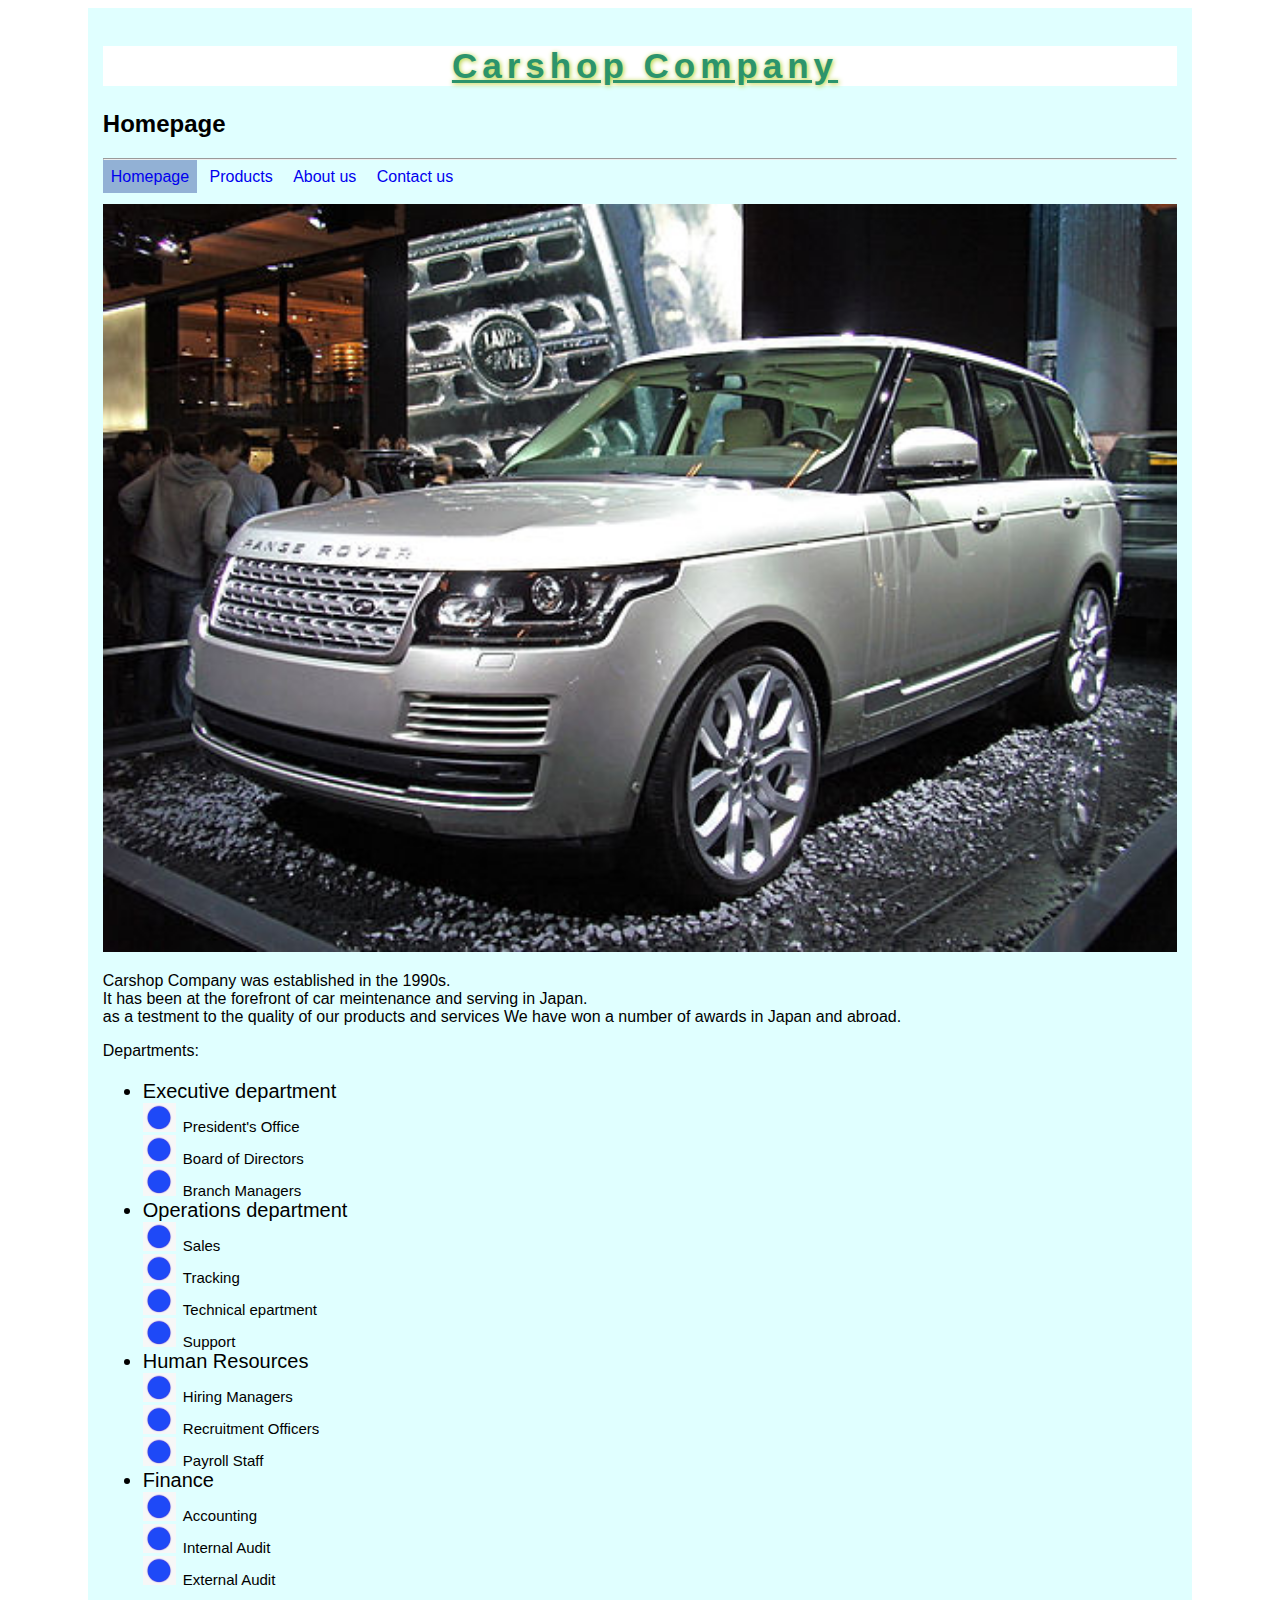
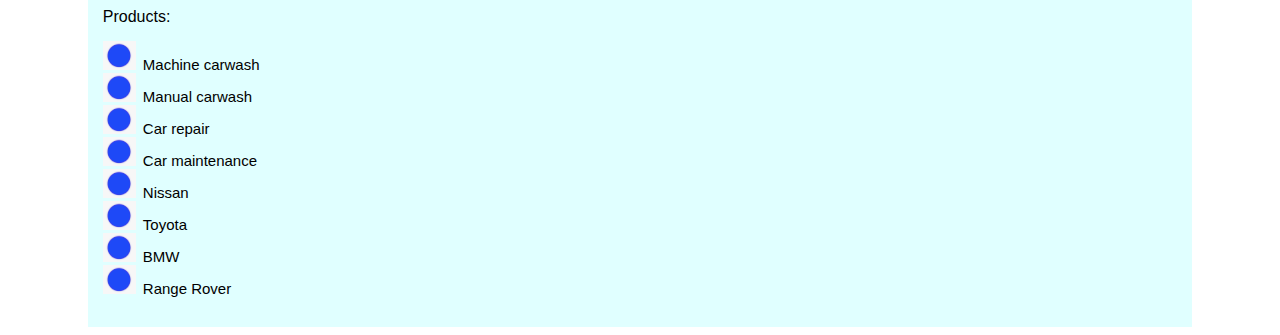
<file: index.html>
<!DOCTYPE html>
<html lang="en">
<header>
    <meta charset="UTF-8">
    <meta http-equiv="X-UA-Compatible" content="IE=edge">
    <meta name="viewport" content="width=device-width, initial-scale=1.0">
    <title>Homepage</title>
    <link rel="stylesheet" type="text/css" href="css/general.css">
</header>
<body>
    <div id="container">
        <header>
            <h1 id="website_header">Carshop Company</h1>
            <h2>Homepage</h2>
            <hr>
            <nav>
                <a class="main_link" id="current_location" href="index.html">Homepage</a>
                <a class="main_link" href="products.html">Products</a>
                <a class="main_link" href="about_us.html">About us</a>
                <a class="main_link" href="contact_us.html">Contact us</a>
            </nav>
           
        </header>
       
       <br>
       <img src="images/Range_Rover.jpeg" width="100%" alt="Photo of a white rover car.">
       <p>
           Carshop Company was established in the 1990s. <br>
           It has been at the forefront of car meintenance and serving in Japan. <br>
           as a testment to the quality of our products and services We have won a number of awards in Japan and abroad.
       </p>
       
       Departments:
       <ul>
           <li>Executive department</li>
              <ol>
               <li>President's Office</li>
               <li>Board of Directors</li>
               <li>Branch Managers</li>
              </ol>
           <li>Operations department</li>
               <ol>
                   <li>Sales</li>
                   <li>Tracking</li>
                   <li>Technical epartment</li>
                   <li>Support</li>
               </ol>
           <li>Human Resources
           </li>
               <ol>
                   <li>Hiring Managers</li>
                   <li>Recruitment Officers</li>
                   <li>Payroll Staff</li>
               </ol>
           <li>Finance</li>
                <ol>
                    <li>Accounting</li>
                    <li>Internal Audit</li>
                    <li>External Audit</li>
                </ol>
       </ul>
    
       Products:
       <ol>
           <li>Machine carwash</li>
           <li>Manual carwash</li>
           <li>Car repair</li>
           <li>Car maintenance</li>
           <li>Nissan</li>
           <li>Toyota</li>
           <li>BMW</li>
           <li>Range Rover</li>
       </ol>
    
    </div>
</body>
</html>
</file>
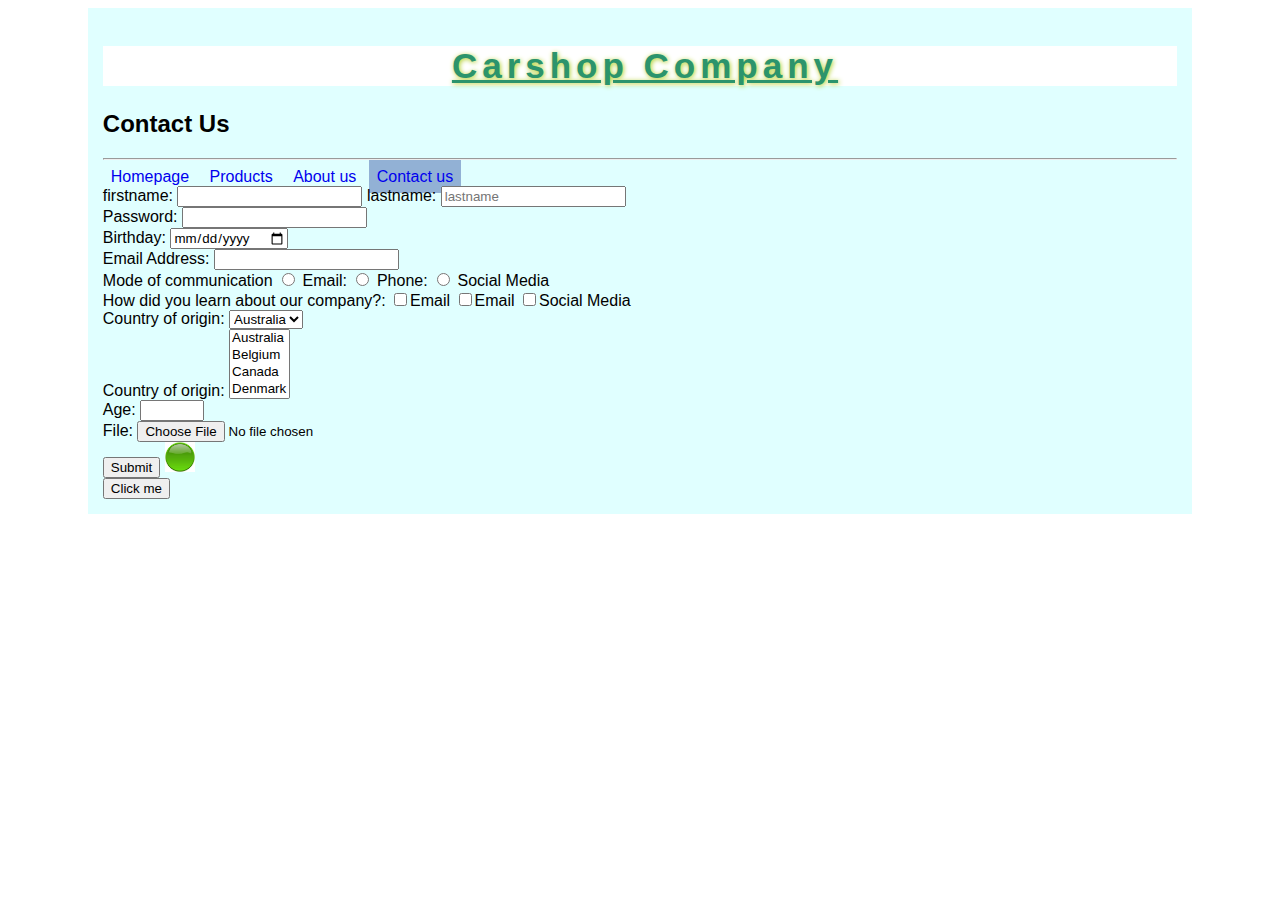
<file: contact_us.html>
<!DOCTYPE html>
<html lang="en">
<head>
    <meta charset="UTF-8">
    <meta http-equiv="X-UA-Compatible" content="IE=edge">
    <meta name="viewport" content="width=device-width, initial-scale=1.0">
    <title>Contact us</title>
    <link rel="stylesheet" type="text/css" href="css/general.css">
</head>
<body>
    <div id="container">
        <header>
            <h1 id="website_header">Carshop Company</h1>
            <h2>Contact Us</h2>
            <hr>
            <nav>
            <a class="main_link" href="index.html">Homepage</a>
            <a class="main_link" href="products.html">Products</a>
            <a class="main_link" href="about_us.html">About us</a>
            <a class="main_link" id="current_location" href="contact_us.html">Contact us</a>
            </nav>
        </header>
        
            <form>
                <label for="firstname">firstname: </label>
                <input type="text" id="firstname" name="firstname" required>
                <label for="lastname">lastname: </label>
                <input type="text" id="lastname" name="lastname" placeholder="lastname" required>
                <br>
                <label for="password">Password:</label>
                <input type="password" id="password" name="password">
                <br>
                <label for="birthday">Birthday:</label>
                <input type="date" id="birthday" name="birthday">
                <br>
                <lebal for="email_address">Email Address:</lebal>
                <input type="email" id="email_address" name="email_adress">
                <br>
                <label for="communication">Mode of communication</label>
                <input type="radio" value="email" id="email" name="communication">
                <label for="email">Email:</lebal>
                <input type="radio" value="phone" id="phone" name="communication">
                <label for="phone">Phone:</lebal>
                <input type="radio" value="social_media" id="social_media" name="communication">
                <label for="social_media">Social Media</label>
                <br>
                <label for="advertisement">How did you learn about our company?:</label >
                <input type="checkbox" value="email" id="email_advertisement" name="advertisement"
                <label for="email_advertisement">Email</label>
                <input type="checkbox" value="phone" id="phone_advertisement" name="advertisement"
                <label for="phone_advertisement">Email</lebal>
                <input type="checkbox" value="social_media" id="social_media_advertisement" name="advertisement"
                <label for="social_media">Social Media</lebal>
                <br>
                <label for="country_of_origin">Country of origin:</label>
                <select id="country_of_origin" name="country_of_origin">
                    <option value="australia">Australia</option>
                    <option value="belize">Belize</option>
                    <option value="congo">Congo</option>
                    <option value="dibouti">Dibouti</option>
                    <option value="eriotia">Eritoria</option>
                    <option value="finland">Finland</option>
                    <option value="ghana">Ghana</option>
                    </select>
                    <br>
                <label for="country_of_preference">Country of origin:</label>
                <select id="country_of_preference" name="country_of_preference" multiple>
                    <option value="australia">Australia</option>
                    <option value="belgium">Belgium</option>
                    <option value="canada">Canada</option>
                    <option value="denmark">Denmark</option>
                    <option value="ertonia">Estonia</option>
                    <option value="france">Firance</option>
                    <option value="germany">Germany</option>
                    </select> 
                    <br>
                    <label for="age">Age:</label>
                    <input type="number" id="age" name="age" min="0" max="135">
                    <br>
                    <label for="fileinput">File:</label>
                    <input type="file" id="fileinput" name="fileinput">
                    <br>
                    <button type="submit" value="submit">Submit</button>
                    <input type="image" src="images/Green_button.jpeg" height="30px">
                    <br>
                    <input type="button" value="Click me">
            </form>
    </div>
    
</body>
</html>
</file>
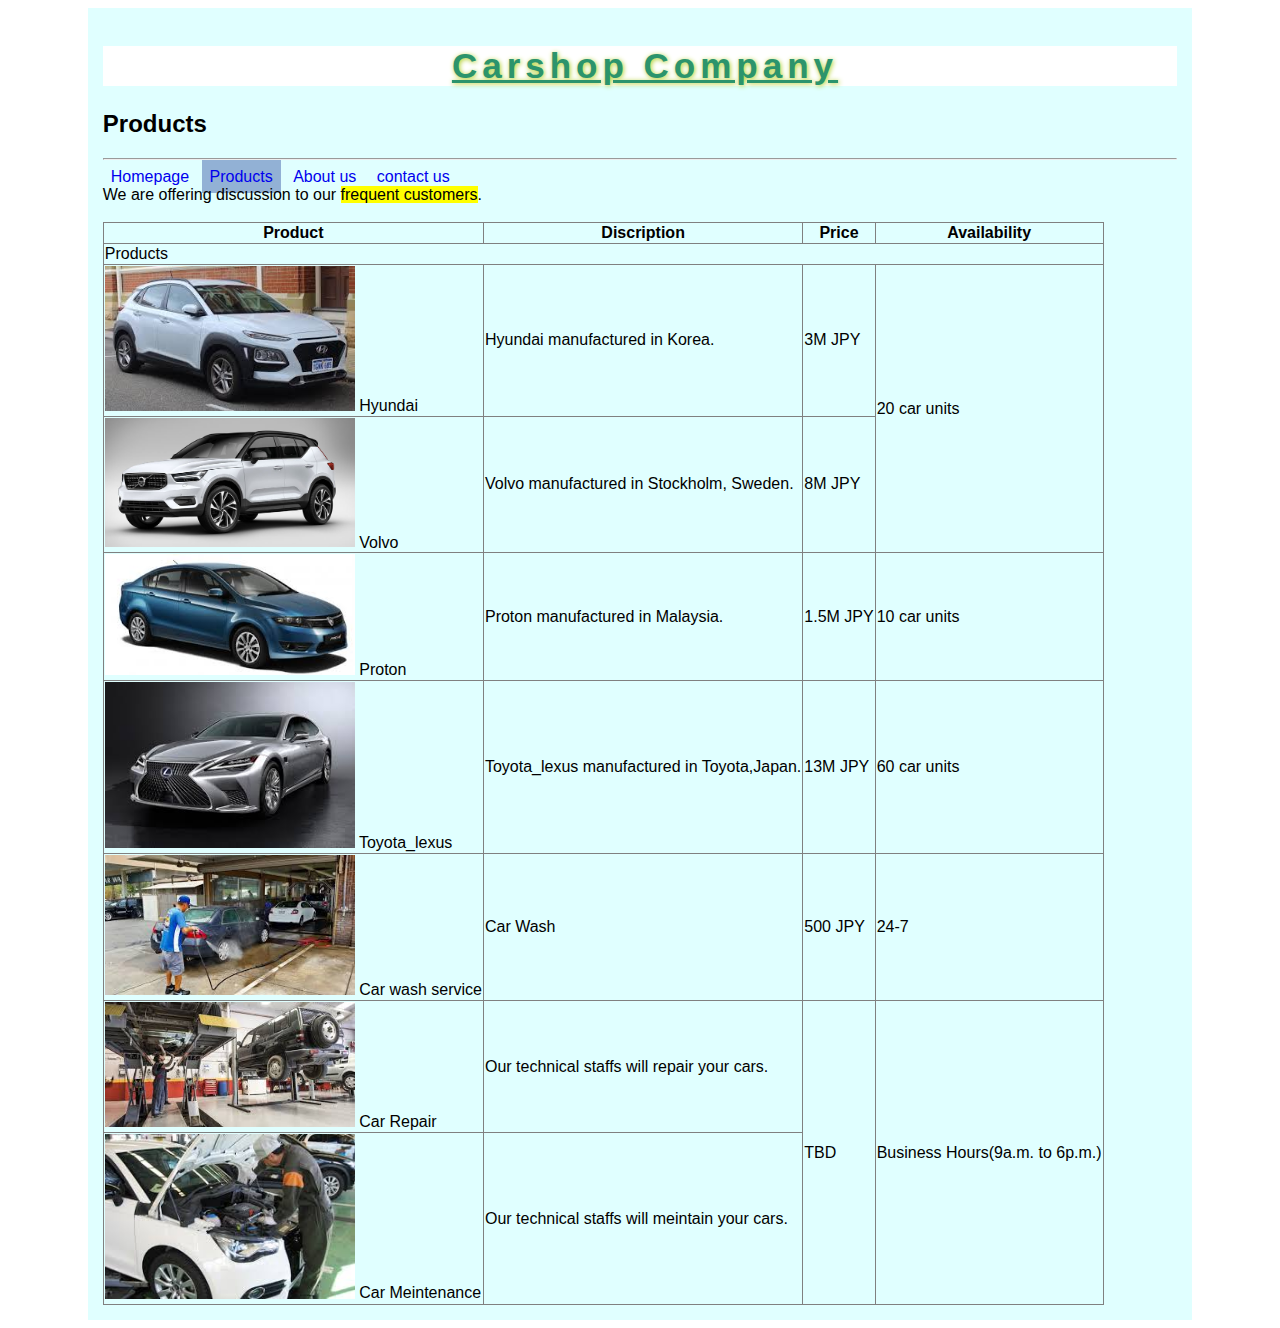
<file: products.html>
<!DOCTYPE html>
<html lang="en">
<head>
    <meta charset="UTF-8">
    <meta http-equiv="X-UA-Compatible" content="IE=edge">
    <meta name="viewport" content="width=device-width, initial-scale=1.0">
    <title>Products</title>
    <!-- <style>
        div {
            background-color:aqua;
        }
    </style> -->
    <link rel="stylesheet" type="text/css" href="css/general.css">
</head>
<body>
    <div id="container">
        <header>
            <h1 id="website_header">Carshop Company</h1>
            <h2>Products</h2>
            <hr>
            <nav>
                <a class="main_link" href="index.html">Homepage</a>
                <a class="main_link" id="current_location" href="products.html">Products</a>
                <a class="main_link" href="about_us.html">About us</a>
                <a class="main_link" href="contact_us.html">contact us</a>
            </nav>
                       <!-- <div style="background-color:yellow; font-size: 30px;"> -->   
     
        </header>
        
        <div>
            We are offering discussion to our <span>frequent customers</span>.
        </div>
    
        <br>
        <table border="1">
            <tr>
                <th>Product</th>
                <th>Discription</th>
                <th>Price</th>
                <th>Availability</th>
            </tr>
            <tr>
                <td colspan="4">Products</td>
            </tr>
                <td>
                    <img src="images/Hyundai.jpeg" alt="Hyundai manufactured in Korea." width="250px">
                    Hyundai
                </td>
                <td>Hyundai manufactured in Korea.</td>
                <td>3M JPY</td>
                <td rowspan="2">20 car units</td>
            </tr>
            <tr>
                <td>
                    <img src="images/Volvo.jpg" alt="Volvo manufactured in Sweden." width="250px">
                    Volvo
                </td>
                <td>Volvo manufactured in Stockholm, Sweden.</td>
                <td>8M JPY</td>
        
            </tr>
            <tr>
                <td>
                    <img src="images/Proton.jpeg" alt="Proton manufactured in Malaysia." width="250px">
                    Proton
                </td>
                <td> Proton manufactured in Malaysia.</td>
                <td>1.5M JPY</td>
                <td>10 car units</td>
            </tr>
            <tr>
                <td>
                    <img src="images/Toyoya_Lexus.jpeg" alt="Toyota_lexus manufactured in Japan." width="250px">
                    Toyota_lexus
                </td>
                <td>Toyota_lexus manufactured in Toyota,Japan.</td>
                <td>13M JPY</td>
                <td>60 car units</td>
            </tr>
            <tr>
                <td>
                    <img src="images/Human_washing_cars.jpeg" alt="Human washing cars" width="250px">
                    Car wash service
                </td>
                <td>Car Wash</td>
                <td>500 JPY</td>
                <td>24-7</td>
            </tr> 
            <tr>
                <td>
                    <img src="images/Human_repairing_cars.jpeg" alt="Human reparing cars" width="250px">
                    Car Repair
                </td>
                <td>Our technical staffs will repair your cars.</td>
                <td rowspan="2">TBD</td>
                <td rowspan="2">Business Hours(9a.m. to 6p.m.)</td>
            </tr>
            <tr>
                <td>
                    <img src="images/Human_maintaining_cars.jpeg" alt="Human maintaining cars" width="250px">
                    Car Meintenance
                </td>
                <td>Our technical staffs will meintain your cars.</td>
            </tr>
    
        </table>
    </div>
    
    
    
</body>
</html>
</file>
<file: css/general.css>
/* div {
    background-color:blueviolet !important;
    font-size: 25px;
} */

* { 
    font-family:Arial, Helvetica, sans-serif;
}

.main_link {
    text-decoration: none;
    padding: 8px;
}

#current_location {
    background-color:rgb(146, 177, 213);
}

div span {
    background-color:yellow;
}

.main_link:hover {
    background-color:lightsalmon;
}

#firstname:active {
    background-color:yellow;
}

.main_link:visited {
    color: rgb(141, 92, 162);
    text-decoration:underline;
}

#website_header {
    color:rgb(44, 148, 108);
    font-size: 35px;
    font-weight:bold;
    font-style: normal;
    text-transform: uppercase capitalize;
    text-decoration: underline;
    background-color:white;
    text-align: center;
    text-shadow: 1px 1px 5px rgb(175, 206, 36);
    text-indent: 10px;
    letter-spacing: 5px;
    word-spacing: 0px;
}

ul {
    list-style: square 20px;
    font-size:20px;
}

ol {
    list-style: lower-roman;
    /* list-style-position: outside; */
    /* list-style-image: url(../images/2.png); */
    list-style: url("../images/2.png") circle outside;
    font-size: 15px; 
}

#about_us_banner{
    height: 450px;
    width: 100%;
    background-color: yellowgreen;
    background-image: url("../images/Proton.jpeg");
    /* background-repeat: no-repeat, repeat-x, repeat-y, round, space; */
    /* background-position: 50px 100px; */
    background-attachment: scroll;
    /* background-size: center center; */
    /* background: rgb(red, green, blue) */

    /* background: url("../images/Range_Rover.jpeg") no-repeat 250px 10px;  */
}

table{
    empty-cells: hide;
    border-collapse:collapse;
    /* border-spacing: 5px 10px; */
}

.about_us_pic {
    height: 150px;
    width: 150px;
    background-color: royalblue;
    margin: 50px;
    padding: 50px;
    border:5px dotted red;
    border-radius: 20px;
    /* overflow: hidden scroll; */
    box-sizing: content-box;
    box-shadow: 5px 10px 0px yellow;
    display: inline-block;
}

#building {
    background-color: seagreen;
}

#history{
    background-color: steelblue;
    /* position: relative;
    left: 200px;
    z-index: 1; */
    clear: left;
}

#people{
    background-color: chartreuse;
    /* position:relative fixed absolute; */
    /* z-index: 2; */
    float: left;
}

#vision{
    background-color: pink;
    float: right;
}

#container {
    width: 85%;
    margin: auto;
    background-color: lightcyan;
    padding: 15px;
}
</file>
